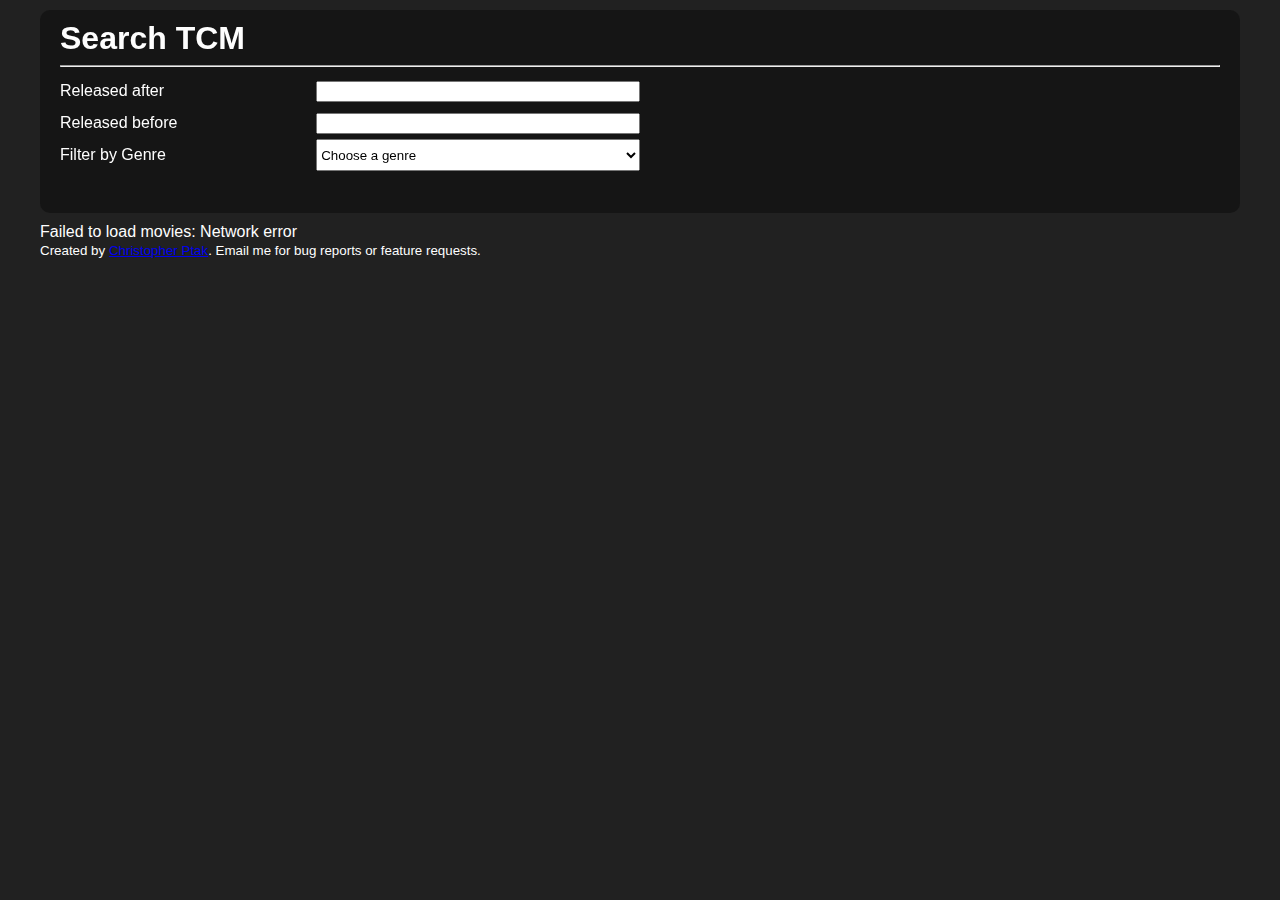
<file: watchtcm/index.html>
<!DOCTYPE html><html lang="en"><head><meta charset="utf-8"><link rel="stylesheet" href="index.b298e3ba.css"></head><body> <script type="module">var n={};!function(n){function r(n,r,t){return t.a=n,t.f=r,t}function t(n){return r(2,n,function(r){return function(t){return n(r,t)}})}function e(n){return r(3,n,function(r){return function(t){return function(e){return n(r,t,e)}}})}function u(n){return r(4,n,function(r){return function(t){return function(e){return function(u){return n(r,t,e,u)}}}})}function a(n){return r(5,n,function(r){return function(t){return function(e){return function(u){return function(a){return n(r,t,e,u,a)}}}}})}function i(n,r,t){return 2===n.a?n.f(r,t):n(r)(t)}function f(n,r,t,e){return 3===n.a?n.f(r,t,e):n(r)(t)(e)}function o(n,r,t,e,u){return 4===n.a?n.f(r,t,e,u):n(r)(t)(e)(u)}function c(n,r,t,e,u,a){return 5===n.a?n.f(r,t,e,u,a):n(r)(t)(e)(u)(a)}function s(n,r){for(var t,e=[],u=v(n,r,0,e);u&&(t=e.pop());u=v(t.a,t.b,0,e));return u}function v(n,r,t,e){if(n===r)return!0;if("object"!=typeof n||null===n||null===r)return"function"==typeof n&&C(5),!1;if(t>100)return e.push($(n,r)),!0;for(var u in 0>n.$&&(n=nV(n),r=nV(r)),n)if(!v(n[u],r[u],t+1,e))return!1;return!0}var d=t(s);function l(n,r,t){if("object"!=typeof n)return n===r?0:r>n?-1:1;if(void 0===n.$)return(t=l(n.a,r.a))||(t=l(n.b,r.b))?t:l(n.c,r.c);for(;n.b&&r.b&&!(t=l(n.a,r.a));n=n.b,r=r.b);return t||(n.b?1:r.b?-1:0)}var b=t(function(n,r){var t=l(n,r);return 0>t?nZ:t?nY:nW});function $(n,r){return{a:n,b:r}}function h(n,r){var t={};for(var e in n)t[e]=n[e];for(var e in r)t[e]=r[e];return t}var g=t(p);function p(n,r){if("string"==typeof n)return n+r;if(!n.b)return r;var t=y(n.a,r);n=n.b;for(var e=t;n.b;n=n.b)e=e.b=y(n.a,r);return t}var m={$:0};function y(n,r){return{$:1,a:n,b:r}}var w=t(y);function A(n){for(var r=m,t=n.length;t--;)r=y(n[t],r);return r}var j=e(function(n,r,t){for(var e=[];r.b&&t.b;r=r.b,t=t.b)e.push(i(n,r.a,t.a));return A(e)}),k=e(function(n,r,t){for(var e=Array(n),u=0;n>u;u++)e[u]=t(r+u);return e}),T=t(function(n,r){for(var t=Array(n),e=0;n>e&&r.b;e++)t[e]=r.a,r=r.b;return t.length=e,$(t,r)});function C(n){throw Error("https://github.com/elm/core/blob/1.0.0/hints/"+n+".md")}var N=Math.ceil,_=Math.floor,L=Math.log,E=t(function(n,r){return r.split(n)}),R=t(function(n,r){return r.join(n)}),M=t(function(n,r){for(var t=r.length;t--;){var e=r[t],u=r.charCodeAt(t);if(56320>u||u>57343||(e=r[--t]+e),!n(e))return!1}return!0});function I(n){return{$:2,b:n}}var x=I(function(n){return"number"!=typeof n?Q("an INT",n):n>-0x7fffffff&&0x7fffffff>n&&(0|n)===n?n5(n):!isFinite(n)||n%1?Q("an INT",n):n5(n)}),F=(I(function(n){return"boolean"==typeof n?n5(n):Q("a BOOL",n)}),I(function(n){return"number"==typeof n?n5(n):Q("a FLOAT",n)}),I(function(n){return n5(n)}),I(function(n){return"string"==typeof n?n5(n):n instanceof String?n5(n+""):Q("a STRING",n)})),O=t(function(n,r){return{$:6,d:n,b:r}});function q(n,r){return{$:9,f:n,g:r}}var U=t(function(n,r){return q(n,[r])}),S=a(function(n,r,t,e,u){return q(n,[r,t,e,u])}),H=r(9,nl=function(n,r,t,e,u,a,i,f,o){return q(n,[r,t,e,u,a,i,f,o])},function(n){return function(r){return function(t){return function(e){return function(u){return function(a){return function(i){return function(f){return function(o){return nl(n,r,t,e,u,a,i,f,o)}}}}}}}}}),J=t(function(n,r){try{return D(n,JSON.parse(r))}catch(n){return n0(i(n1,"This is not valid JSON! "+n.message,r))}}),B=t(function(n,r){return D(n,r)});function D(n,r){switch(n.$){case 2:return n.b(r);case 5:return null===r?n5(n.c):Q("null",r);case 3:return P(r)?G(n.b,r,A):Q("a LIST",r);case 4:return P(r)?G(n.b,r,z):Q("an ARRAY",r);case 6:var t=n.d;if("object"!=typeof r||null===r||!(t in r))return Q("an OBJECT with a field named `"+t+"`",r);var e=D(n.b,r[t]);return rN(e)?e:n0(i(n2,t,e.a));case 7:var u=n.e;return P(r)?r.length>u?rN(e=D(n.b,r[u]))?e:n0(i(n3,u,e.a)):Q("a LONGER array. Need index "+u+" but only see "+r.length+" entries",r):Q("an ARRAY",r);case 8:if("object"!=typeof r||null===r||P(r))return Q("an OBJECT",r);var a=m;for(var f in r)if(r.hasOwnProperty(f)){if(!rN(e=D(n.b,r[f])))return n0(i(n2,f,e.a));a=y($(f,e.a),a)}return n5(rv(a));case 9:for(var o=n.f,c=n.g,s=0;c.length>s;s++){if(!rN(e=D(c[s],r)))return e;o=o(e.a)}return n5(o);case 10:return rN(e=D(n.b,r))?D(n.h(e.a),r):e;case 11:for(var v=m,d=n.g;d.b;d=d.b){if(rN(e=D(d.a,r)))return e;v=y(e.a,v)}return n0(n4(rv(v)));case 1:return n0(i(n1,n.a,r));case 0:return n5(n.a)}}function G(n,r,t){for(var e=r.length,u=Array(e),a=0;e>a;a++){var f=D(n,r[a]);if(!rN(f))return n0(i(n3,a,f.a));u[a]=f.a}return n5(t(u))}function P(n){return Array.isArray(n)||"undefined"!=typeof FileList&&n instanceof FileList}function z(n){return i(rC,n.length,function(r){return n[r]})}function Q(n,r){return n0(i(n1,"Expecting "+n,r))}function W(n,r){if(n===r)return!0;if(n.$!==r.$)return!1;switch(n.$){case 0:case 1:return n.a===r.a;case 2:return n.b===r.b;case 5:return n.c===r.c;case 3:case 4:case 8:return W(n.b,r.b);case 6:return n.d===r.d&&W(n.b,r.b);case 7:return n.e===r.e&&W(n.b,r.b);case 9:return n.f===r.f&&Y(n.g,r.g);case 10:return n.h===r.h&&W(n.b,r.b);case 11:return Y(n.g,r.g)}}function Y(n,r){var t=n.length;if(t!==r.length)return!1;for(var e=0;t>e;e++)if(!W(n[e],r[e]))return!1;return!0}var Z=t(function(n,r){return JSON.stringify(r,null,n)+""});function K(n){return{$:0,a:n}}function V(n){return{$:2,b:n,c:null}}var X=t(function(n,r){return{$:3,b:n,d:r}}),nn=0;function nr(n){var r={$:0,e:nn++,f:n,g:null,h:[]};return nf(r),r}function nt(n){return V(function(r){r(K(nr(n)))})}function ne(n,r){n.h.push(r),nf(n)}var nu=t(function(n,r){return V(function(t){ne(n,r),t(K(0))})}),na=!1,ni=[];function nf(n){if(ni.push(n),!na){for(na=!0;n=ni.shift();)(function(n){for(;n.f;){var r=n.f.$;if(0===r||1===r){for(;n.g&&n.g.$!==r;)n.g=n.g.i;if(!n.g)return;n.f=n.g.b(n.f.a),n.g=n.g.i}else{if(2===r)return void(n.f.c=n.f.b(function(r){n.f=r,nf(n)}));if(5===r){if(0===n.h.length)return;n.f=n.f.b(n.h.shift())}else n.g={$:3===r?0:1,b:n.f.b,i:n.g},n.f=n.f.d}}})(n);na=!1}}var no={};function nc(n,r,t,e,u){return{b:n,c:r,d:t,e:e,f:u}}var ns=t(function(n,r){return V(function(t){n.g(r),t(K(0))})}),nv=t(function(n,r){return i(nu,n.h,{$:0,a:r})});function nd(n){return function(r){return{$:1,k:n,l:r}}}var nl,nb,n$=[],nh=!1;function ng(n,r,t){if(n$.push({p:n,q:r,r:t}),!nh){nh=!0;for(var e;e=n$.shift();)(function(n,r,t){var e={};for(var u in np(!0,r,e,null),np(!1,t,e,null),n)ne(n[u],{$:"fx",a:e[u]||{i:m,j:m}})})(e.p,e.q,e.r);nh=!1}}function np(n,r,t,e){switch(r.$){case 1:var u,a,f=r.k,o=(u=r.l,i(n?no[f].e:no[f].f,function(n){for(var r=e;r;r=r.t)n=r.s(n);return n},u));return void(t[f]=(a=(a=t[f])||{i:m,j:m},n?a.i=y(o,a.i):a.j=y(o,a.j),a));case 2:for(var c=r.m;c.b;c=c.b)np(n,c.a,t,e);return;case 3:return void np(n,r.o,t,{s:r.n,t:e})}}var nm="undefined"!=typeof document?document:{};function ny(n,r){n.appendChild(r)}function nw(n){return{$:0,a:n}}var nA=t(function(n,r){return t(function(t,e){for(var u=[],a=0;e.b;e=e.b){var i=e.a;a+=i.b||0,u.push(i)}return a+=u.length,{$:1,c:r,d:nL(t),e:u,f:n,b:a}})})(void 0);t(function(n,r){return t(function(t,e){for(var u=[],a=0;e.b;e=e.b){var i=e.a;a+=i.b.b||0,u.push(i)}return a+=u.length,{$:2,c:r,d:nL(t),e:u,f:n,b:a}})})(void 0);var nj,nk=t(function(n,r){return{$:"a0",n:n,o:r}}),nT=t(function(n,r){return{$:"a2",n:n,o:r}}),nC=t(function(n,r){return{$:"a3",n:n,o:r}}),nN=/^\s*j\s*a\s*v\s*a\s*s\s*c\s*r\s*i\s*p\s*t\s*:/i,n_=/^\s*(j\s*a\s*v\s*a\s*s\s*c\s*r\s*i\s*p\s*t\s*:|d\s*a\s*t\s*a\s*:\s*t\s*e\s*x\s*t\s*\/\s*h\s*t\s*m\s*l\s*(,|;))/i;function nL(n){for(var r={};n.b;n=n.b){var t=n.a,e=t.$,u=t.n,a=t.o;if("a2"!==e){var i=r[e]||(r[e]={});"a3"===e&&"class"===u?nE(i,u,a):i[u]=a}else"className"===u?nE(r,u,a):r[u]=a}return r}function nE(n,r,t){var e=n[r];n[r]=e?e+" "+t:t}function nR(n,r){var t=n.$;if(5===t)return nR(n.k||(n.k=n.m()),r);if(0===t)return nm.createTextNode(n.a);if(4===t){for(var e=n.k,u=n.j;4===e.$;)"object"!=typeof u?u=[u,e.j]:u.push(e.j),e=e.k;var a={j:u,p:r};return(i=nR(e,a)).elm_event_node_ref=a,i}if(3===t)return nM(i=n.h(n.g),r,n.d),i;var i=n.f?nm.createElementNS(n.f,n.c):nm.createElement(n.c);nb&&"a"==n.c&&i.addEventListener("click",nb(i)),nM(i,r,n.d);for(var f=n.e,o=0;f.length>o;o++)ny(i,nR(1===t?f[o]:f[o].b,r));return i}function nM(n,r,t){for(var e in t){var u=t[e];"a1"===e?function(n,r){var t=n.style;for(var e in r)t[e]=r[e]}(n,u):"a0"===e?function(n,r,t){var e=n.elmFs||(n.elmFs={});for(var u in t){var a=t[u],i=e[u];if(a){if(i){if(i.q.$===a.$){i.q=a;continue}n.removeEventListener(u,i)}i=function(n,r){function t(r){var e=t.q,u=D(e.a,r);if(rN(u)){for(var a,i=rL(e),f=u.a,o=i?3>i?f.a:f.p:f,c=1==i?f.b:3==i&&f.S,s=(c&&r.stopPropagation(),(2==i?f.b:3==i&&f.P)&&r.preventDefault(),n);a=s.j;){if("function"==typeof a)o=a(o);else for(var v=a.length;v--;)o=a[v](o);s=s.p}s(o,c)}}return t.q=r,t}(r,a),n.addEventListener(u,i,nj&&{passive:2>rL(a)}),e[u]=i}else n.removeEventListener(u,i),e[u]=void 0}}(n,r,u):"a3"===e?function(n,r){for(var t in r){var e=r[t];void 0!==e?n.setAttribute(t,e):n.removeAttribute(t)}}(n,u):"a4"===e?function(n,r){for(var t in r){var e=r[t],u=e.f,a=e.o;void 0!==a?n.setAttributeNS(u,t,a):n.removeAttributeNS(u,t)}}(n,u):("value"!==e&&"checked"!==e||n[e]!==u)&&(n[e]=u)}}try{window.addEventListener("t",null,Object.defineProperty({},"passive",{get:function(){nj=!0}}))}catch(n){}function nI(n,r,t,e){var u={$:r,r:t,s:e,t:void 0,u:void 0};return n.push(u),u}function nx(n,r,t,e){if(n!==r){var u=n.$,a=r.$;if(u!==a){if(1!==u||2!==a)return void nI(t,0,e,r);r=function(n){for(var r=n.e,t=r.length,e=Array(t),u=0;t>u;u++)e[u]=r[u].b;return{$:1,c:n.c,d:n.d,e:e,f:n.f,b:n.b}}(r),a=1}switch(a){case 5:for(var i=n.l,f=r.l,o=i.length,c=o===f.length;c&&o--;)c=i[o]===f[o];if(c)return void(r.k=n.k);r.k=r.m();var s=[];return nx(n.k,r.k,s,0),void(s.length>0&&nI(t,1,e,s));case 4:for(var v=n.j,d=r.j,l=!1,b=n.k;4===b.$;)l=!0,"object"!=typeof v?v=[v,b.j]:v.push(b.j),b=b.k;for(var $=r.k;4===$.$;)l=!0,"object"!=typeof d?d=[d,$.j]:d.push($.j),$=$.k;return l&&v.length!==d.length?void nI(t,0,e,r):((l?function(n,r){for(var t=0;n.length>t;t++)if(n[t]!==r[t])return!1;return!0}(v,d):v===d)||nI(t,2,e,d),void nx(b,$,t,e+1));case 0:return void(n.a!==r.a&&nI(t,3,e,r.a));case 1:return void nF(n,r,t,e,nq);case 2:return void nF(n,r,t,e,nU);case 3:if(n.h!==r.h)return void nI(t,0,e,r);var h=nO(n.d,r.d);h&&nI(t,4,e,h);var g=r.i(n.g,r.g);return void(g&&nI(t,5,e,g))}}}function nF(n,r,t,e,u){if(n.c===r.c&&n.f===r.f){var a=nO(n.d,r.d);a&&nI(t,4,e,a),u(n,r,t,e)}else nI(t,0,e,r)}function nO(n,r,t){var e;for(var u in n)if("a1"!==u&&"a0"!==u&&"a3"!==u&&"a4"!==u){if(u in r){var a=n[u],i=r[u];a===i&&"value"!==u&&"checked"!==u||"a0"===t&&a.$==i.$&&W(a.a,i.a)||((e=e||{})[u]=i)}else(e=e||{})[u]=t?"a1"===t?"":"a0"===t||"a3"===t?void 0:{f:n[u].f,o:void 0}:"string"==typeof n[u]?"":null}else{var f=nO(n[u],r[u]||{},u);f&&((e=e||{})[u]=f)}for(var o in r)o in n||((e=e||{})[o]=r[o]);return e}function nq(n,r,t,e){var u=n.e,a=r.e,i=u.length,f=a.length;i>f?nI(t,6,e,{v:f,i:i-f}):f>i&&nI(t,7,e,{v:i,e:a});for(var o=f>i?i:f,c=0;o>c;c++){var s=u[c];nx(s,a[c],t,++e),e+=s.b||0}}function nU(n,r,t,e){for(var u=[],a={},i=[],f=n.e,o=r.e,c=f.length,s=o.length,v=0,d=0,l=e;c>v&&s>d;){var b=(C=f[v]).a,$=(N=o[d]).a,h=C.b,g=N.b,p=void 0,m=void 0;if(b!==$){var y=f[v+1],w=o[d+1];if(y){var A=y.a,j=y.b;m=$===A}if(w){var k=w.a,T=w.b;p=b===k}if(p&&m)nx(h,T,u,++l),nH(a,u,b,g,d,i),l+=h.b||0,nJ(a,u,b,j,++l),l+=j.b||0,v+=2,d+=2;else if(p)l++,nH(a,u,$,g,d,i),nx(h,T,u,l),l+=h.b||0,v+=1,d+=2;else if(m)nJ(a,u,b,h,++l),l+=h.b||0,nx(j,g,u,++l),l+=j.b||0,v+=2,d+=1;else{if(!y||A!==k)break;nJ(a,u,b,h,++l),nH(a,u,$,g,d,i),l+=h.b||0,nx(j,T,u,++l),l+=j.b||0,v+=2,d+=2}}else nx(h,g,u,++l),l+=h.b||0,v++,d++}for(;c>v;)l++,nJ(a,u,(C=f[v]).a,h=C.b,l),l+=h.b||0,v++;for(;s>d;){var C,N,_=_||[];nH(a,u,(N=o[d]).a,N.b,void 0,_),d++}(u.length>0||i.length>0||_)&&nI(t,8,e,{w:u,x:i,y:_})}var nS="_elmW6BL";function nH(n,r,t,e,u,a){var i=n[t];if(!i)return a.push({r:u,A:i={c:0,z:e,r:u,s:void 0}}),void(n[t]=i);if(1===i.c){a.push({r:u,A:i}),i.c=2;var f=[];return nx(i.z,e,f,i.r),i.r=u,void(i.s.s={w:f,A:i})}nH(n,r,t+nS,e,u,a)}function nJ(n,r,t,e,u){var a=n[t];if(a){if(0===a.c){a.c=2;var i=[];return nx(e,a.z,i,u),void nI(r,9,u,{w:i,A:a})}nJ(n,r,t+nS,e,u)}else{var f=nI(r,9,u,void 0);n[t]={c:1,z:e,r:u,s:f}}}var nB=u(function(n,r,t,e){return function(n,r,t,e,u,a){var c=i(B,n,r?r.flags:void 0);rN(c)||C(2);var s={},v=t(c.a),d=v.a,l=a($,d),b=function(n,r){var t;for(var e in no){var u=no[e];u.a&&((t=t||{})[e]=u.a(e,r)),n[e]=function(n,r){var t={g:r,h:void 0},e=n.c,u=n.d,a=n.e,c=n.f;return t.h=nr(i(X,function n(r){return i(X,n,{$:5,b:function(n){var i=n.a;return 0===n.$?f(u,t,i,r):a&&c?o(e,t,i.i,i.j,r):f(e,t,a?i.i:i.j,r)}})},n.b))}(u,r)}return t}(s,$);function $(n,r){var t=i(e,n,d);l(d=t.a,r),ng(s,t.b,u(d))}return ng(s,v.b,u(d)),b?{ports:b}:{}}(r,e,n.aQ,n.a1,n.a$,function(r,t){var e=n.Q&&n.Q(r),u=n.a2,a=nm.title,o=nm.body,c=function n(r){if(3===r.nodeType)return nw(r.textContent);if(1!==r.nodeType)return nw("");for(var t=m,e=r.attributes,u=e.length;u--;){var a=e[u];t=y(i(nC,a.name,a.value),t)}var o=r.tagName.toLowerCase(),c=m,s=r.childNodes;for(u=s.length;u--;)c=y(n(s[u]),c);return f(nA,o,t,c)}(o);return function(n,r){r(n);var t=0;function e(){t=1===t?0:(nD(e),r(n),1)}return function(u,a){n=u,a?(r(n),2===t&&(t=1)):(0===t&&nD(e),t=2)}}(t,function(n){nb=e;var t,i,f,s=u(n),v=nA("body")(m)(s.aI),d=(nx(c,v,t=[],0),t);i=o,f=c,o=0===d.length?i:(function n(r,t,e,u){(function r(t,e,u,a,i,f,o){for(var c=u[a],s=c.r;s===i;){var v=c.$;if(1===v)n(t,e.k,c.s,o);else if(8===v)c.t=t,c.u=o,(d=c.s.w).length>0&&r(t,e,d,0,i,f,o);else if(9===v){c.t=t,c.u=o;var d,l=c.s;l&&(l.A.s=t,(d=l.w).length>0&&r(t,e,d,0,i,f,o))}else c.t=t,c.u=o;if(!(c=u[++a])||(s=c.r)>f)return a}var b=e.$;if(4===b){for(var $=e.k;4===$.$;)$=$.k;return r(t,$,u,a,i+1,f,t.elm_event_node_ref)}for(var h=e.e,g=t.childNodes,p=0;h.length>p;p++){i++;var m=1===b?h[p]:h[p].b,y=i+(m.b||0);if(!(i>s||s>y||(c=u[a=r(g[p],m,u,a,i,y,o)])&&(s=c.r)<=f))break;i=y}return a})(r,t,e,0,0,t.b,u)}(i,f,d,r),function n(r,t){for(var e=0;t.length>e;e++){var u=t[e],a=u.t,i=function(r,t){switch(t.$){case 0:var e,u,a,i;return e=t.s,u=t.u,a=r.parentNode,(i=nR(e,u)).elm_event_node_ref||(i.elm_event_node_ref=r.elm_event_node_ref),a&&i!==r&&a.replaceChild(i,r),i;case 4:return nM(r,t.u,t.s),r;case 3:return r.replaceData(0,r.length,t.s),r;case 1:return n(r,t.s);case 2:return r.elm_event_node_ref?r.elm_event_node_ref.j=t.s:r.elm_event_node_ref={j:t.s,p:t.u},r;case 6:for(var f=t.s,o=0;f.i>o;o++)r.removeChild(r.childNodes[f.v]);return r;case 7:for(var c=(f=t.s).e,s=r.childNodes[o=f.v];c.length>o;o++)r.insertBefore(nR(c[o],t.u),s);return r;case 9:if(!(f=t.s))return r.parentNode.removeChild(r),r;var v=f.A;return void 0!==v.r&&r.parentNode.removeChild(r),v.s=n(r,f.w),r;case 8:return function(r,t){var e=t.s,u=function(n,r){if(n){for(var t=nm.createDocumentFragment(),e=0;n.length>e;e++){var u=n[e].A;ny(t,2===u.c?u.s:nR(u.z,r.u))}return t}}(e.y,t);r=n(r,e.w);for(var a=e.x,i=0;a.length>i;i++){var f=a[i],o=f.A,c=2===o.c?o.s:nR(o.z,t.u);r.insertBefore(c,r.childNodes[f.r])}return u&&ny(r,u),r}(r,t);case 5:return t.s(r);default:C(10)}}(a,u);a===r&&(r=i)}return r}(i,d)),c=v,nb=0,a!==s.T&&(nm.title=a=s.T)})})}),nD=("undefined"!=typeof cancelAnimationFrame&&cancelAnimationFrame,"undefined"!=typeof requestAnimationFrame?requestAnimationFrame:function(n){return setTimeout(n,1e3/60)});"undefined"!=typeof document&&document,"undefined"!=typeof window&&window;var nG=e(function(n,r,t){return V(function(e){function u(n){e(r(t.aM.a(n)))}var a,o=new XMLHttpRequest;o.addEventListener("error",function(){u(r9)}),o.addEventListener("timeout",function(){u(tn)}),o.addEventListener("load",function(){var n;u((n=t.aM.b,i(o.status>=200&&300>o.status?r6:r5,{U:o.responseURL,aZ:o.status,a_:o.statusText,ac:function(n){if(!n)return rB;for(var r=rB,t=n.split("\r\n"),e=t.length;e--;){var u=t[e],a=u.indexOf(": ");if(a>0){var i=u.substring(0,a),o=u.substring(a+2);r=f(tv,i,function(n){return n6(tr(n)?o+", "+n.a:o)},r)}}return r}(o.getAllResponseHeaders())},n(o.response))))}),tr(t.aA)&&(a=t.aA.a,o.upload.addEventListener("progress",function(r){o.c||nr(i(tt,n,$(a,r8({aY:r.loaded,av:r.total}))))}),o.addEventListener("progress",function(r){o.c||nr(i(tt,n,$(a,r7({aW:r.loaded,av:r.lengthComputable?n6(r.total):n9}))))}));try{o.open(t.aR,t.U,!0)}catch(n){return u(r4(t.U))}return function(n,r){for(var t=r.ac;t.b;t=t.b)n.setRequestHeader(t.a.a,t.a.b);n.timeout=r.a0.a||0,n.responseType=r.aM.d,n.withCredentials=r.aG}(o,t),t.aI.a&&o.setRequestHeader("Content-Type",t.aI.a),o.send(t.aI.b),function(){o.c=!0,o.abort()}})}),nP=e(function(n,r,t){return{$:0,d:n,b:r,a:t}}),nz=t(function(n,r){return{$:0,d:r.d,b:r.b,a:function(t){return n(r.a(t))}}}),nQ=t(function(n){return n}),nW=1,nY=2,nZ=0,nK=e(function(n,r,t){for(;;){if(-2===t.$)return r;var e=t.d,u=n,a=f(n,t.b,t.c,f(nK,n,r,t.e));n=u,r=a,t=e}}),nV=function(n){return f(nK,e(function(n,r,t){return i(w,$(n,r),t)}),m,n)},nX=function(n){return f(nK,e(function(n,r,t){return i(w,n,t)}),m,n)},n0=function(n){return{$:1,a:n}},n1=t(function(n,r){return{$:3,a:n,b:r}}),n2=t(function(n,r){return{$:0,a:n,b:r}}),n3=t(function(n,r){return{$:1,a:n,b:r}}),n5=function(n){return{$:0,a:n}},n4=function(n){return{$:2,a:n}},n6=function(n){return{$:0,a:n}},n9={$:1},n7=function(n){return n+""},n8=t(function(n,r){return i(R,n,function(n){for(var r=[];n.b;n=n.b)r.push(n.a);return r}(r))}),rn=t(function(n,r){return A(i(E,n,r))}),rr=function(n){return i(n8,"\n    ",i(rn,"\n",n))},rt=e(function(n,r,t){for(;;){if(!t.b)return r;var e=t.b,u=n,a=i(n,t.a,r);n=u,r=a,t=e}}),re=function(n){return f(rt,t(function(n,r){return r+1}),0,n)},ru=e(function(n,r,t){for(;;){if(l(n,r)>=1)return t;var e=n,u=r-1,a=i(w,r,t);n=e,r=u,t=a}}),ra=t(function(n,r){return f(ru,n,r,m)}),ri=t(function(n,r){return f(j,n,i(ra,0,re(r)-1),r)}),rf=function(n){var r=n.charCodeAt(0);return 55296>r||r>56319?r:1024*(r-55296)+n.charCodeAt(1)-56320+65536},ro=function(n){var r=rf(n);return r>=97&&122>=r},rc=function(n){var r=rf(n);return 90>=r&&r>=65},rs=function(n){var r;return ro(n)||rc(n)||57>=(r=rf(n))&&r>=48},rv=function(n){return f(rt,w,m,n)},rd=t(function(n,r){return"\n\n("+n7(n+1)+") "+rr(rl(r))}),rl=function(n){return i(rb,n,m)},rb=t(function(n,r){for(;;)switch(n.$){case 0:var t=n.a,e=n.b,u=function(){var n,r=isNaN(n=t.charCodeAt(0))?n9:n6(55296>n||n>56319?$(t[0],t.slice(1)):$(t[0]+t[1],t.slice(2)));if(1===r.$)return!1;var e,u=r.a,a=u.b;return(ro(e=u.a)||rc(e))&&i(M,rs,a)}();n=e,r=i(w,u?"."+t:"['"+t+"']",r);continue;case 1:e=n.b;var a="["+n7(n.a)+"]";n=e,r=i(w,a,r);continue;case 2:var f=n.a;if(f.b){if(f.b.b){var o=(r.b?"The Json.Decode.oneOf at json"+i(n8,"",rv(r)):"Json.Decode.oneOf")+" failed in the following "+n7(re(f))+" ways:";return i(n8,"\n\n",i(w,o,i(ri,rd,f)))}n=e=f.a;continue}return"Ran into a Json.Decode.oneOf with no possibilities"+(r.b?" at json"+i(n8,"",rv(r)):"!");default:var c=n.a,s=n.b;return(o=r.b?"Problem with the value at json"+i(n8,"",rv(r))+":\n\n    ":"Problem with the given value:\n\n")+rr(i(Z,4,s))+"\n\n"+c}}),r$=u(function(n,r,t,e){return{$:0,a:n,b:r,c:t,d:e}}),rh=[],rg=t(function(n,r){return L(r)/L(n)}),rp=N(i(rg,2,32)),rm=o(r$,0,rp,rh,rh),ry=function(n){return n.length},rw=t(function(n,r){return l(n,r)>0?n:r}),rA=t(function(n,r){for(;;){var t=i(T,32,n),e=t.b,u=i(w,{$:0,a:t.a},r);if(!e.b)return rv(u);n=e,r=u}}),rj=t(function(n,r){for(;;){var t=N(r/32);if(1===t)return i(T,32,n).a;n=i(rA,n,m),r=t}}),rk=t(function(n,r){if(r.a){var t=32*r.a,e=_(i(rg,32,t-1)),u=i(rj,n?rv(r.d):r.d,r.a);return o(r$,ry(r.c)+t,i(rw,5,e*rp),u,r.c)}return o(r$,ry(r.c),rp,rh,r.c)}),rT=a(function(n,r,t,e,u){for(;;){if(0>r)return i(rk,!1,{d:e,a:t/32|0,c:u});var a={$:1,a:f(k,32,r,n)};r-=32,e=i(w,a,e)}}),rC=t(function(n,r){if(n>0){var t=n%32;return c(rT,r,n-t-32,n,m,f(k,t,n-t,r))}return rm}),rN=function(n){return!n.$},r_=function(n){return{$:0,a:n}},rL=function(n){switch(n.$){case 0:return 0;case 1:return 1;case 2:return 2;default:return 3}},rE=function(n){return n},rR=function(n){for(var r=0,t=n.charCodeAt(0),e=43==t||45==t?1:0,u=e;n.length>u;++u){var a=n.charCodeAt(u);if(48>a||a>57)return n9;r=10*r+a-48}return u==e?n9:n6(45==t?-r:r)},rM=K(0),rI=u(function(n,r,t,e){if(e.b){var u=e.a,a=e.b;if(a.b){var c=a.a,s=a.b;if(s.b){var v=s.a,d=s.b;if(d.b){var l=d.b;return i(n,u,i(n,c,i(n,v,i(n,d.a,t>500?f(rt,n,r,rv(l)):o(rI,n,r,t+1,l)))))}return i(n,u,i(n,c,i(n,v,r)))}return i(n,u,i(n,c,r))}return i(n,u,r)}return r}),rx=e(function(n,r,t){return o(rI,n,r,0,t)}),rF=t(function(n,r){return f(rx,t(function(r,t){return i(w,n(r),t)}),m,r)}),rO=t(function(n,r){return i(X,function(r){return K(n(r))},r)}),rq=e(function(n,r,t){return i(X,function(r){return i(X,function(t){return K(i(n,r,t))},t)},r)}),rU=function(n){return f(rx,rq(w),K(m),n)},rS=t(function(n,r){return nt(i(X,ns(n),r))});no.Task=nc(rM,e(function(n,r){return i(rO,function(){return 0},rU(i(rF,rS(n),r)))}),e(function(){return K(0)}),t(function(n,r){return i(rO,n,r)})),nd("Task");var rH={$:0},rJ={$:-2},rB=rJ,rD=t(function(n,r){return f(rx,O,r,n)}),rG=r(8,tR=function(n,r,t,e,u,a,i,f){return{Z:u,L:t,ao:i,I:e,at:a,ay:f,T:r,az:n}},function(n){return function(r){return function(t){return function(e){return function(u){return function(a){return function(i){return function(f){return tR(n,r,t,e,u,a,i,f)}}}}}}}}),rP=u(function(n,r,t,e){return{M:r,U:t,aB:e,V:n}}),rz=e(function(n,r,t){return r(n(t))}),rQ=t(function(n,r){return f(rx,t(function(r,t){return n(r)?i(w,r,t):t}),m,r)}),rW=function(n){return{$:3,b:n}},rY=i(U,function(n){var r=i(rQ,i(rz,function(n){return n.aB},d("homepageExploreThumb")),n);if(r.b){var t=r.a;return t.U+"?w="+n7(t.V)+"&h="+n7(t.M)}return"https://prod-images.tcm.com/img/global/placeholder-films.png?w=319&h=180"},rW(c(S,rP,i(O,"width",x),i(O,"height",x),i(O,"url",F),i(O,"usage",F)))),rZ=a(function(n,r,t,e,u){return{$:-1,a:n,b:r,c:t,d:e,e:u}}),rK=a(function(n,r,t,e,u){if(-1!==u.$||u.a){if(-1!==e.$||e.a||-1!==e.d.$||e.d.a)return c(rZ,n,r,t,e,u);var a=e.d;return i=e.e,c(rZ,0,e.b,e.c,c(rZ,1,a.b,a.c,a.d,a.e),c(rZ,1,r,t,i,u))}var i,f=u.b,o=u.c,s=u.d,v=u.e;return -1!==e.$||e.a?c(rZ,n,f,o,c(rZ,0,r,t,e,s),v):c(rZ,0,r,t,c(rZ,1,e.b,e.c,e.d,i=e.e),c(rZ,1,f,o,s,v))}),rV=e(function(n,r,t){if(-2===t.$)return c(rZ,0,n,r,rJ,rJ);var e=t.a,u=t.b,a=t.c,o=t.d,s=t.e;switch(i(b,n,u)){case 0:return c(rK,e,u,a,f(rV,n,r,o),s);case 1:return c(rZ,e,u,r,o,s);default:return c(rK,e,u,a,o,f(rV,n,r,s))}}),rX=e(function(n,r,t){var e=f(rV,n,r,t);return -1!==e.$||e.a?e:c(rZ,1,e.b,e.c,e.d,e.e)}),r0=t(function(n,r){return f(rX,n,0,r)}),r1=function(n){return{$:11,g:A([{$:5,c:n9},i(U,n6,n)])}},r2=(tM=i(O,"titleId",x),tI=i(O,"name",F),tx=i(O,"tvGenresArr",i(U,function(n){return f(rt,r0,rB,n)},rW(F))),tF=i(O,"releaseYear",x),tO=i(O,"description",r1(F)),tq=i(O,"alternateRuntime",r1(F)),tU=i(O,"tvRating",r1(F)),tS=i(O,"imageProfiles",rY),9===H.a?H.f(rG,tM,tI,tx,tF,tO,tq,tU,tS):H(rG)(tM)(tI)(tx)(tF)(tO)(tq)(tU)(tS)),r3=i(rD,A(["tcm","titles"]),rW(r2)),r5=t(function(n,r){return{$:3,a:n,b:r}}),r4=function(n){return{$:0,a:n}},r6=t(function(n,r){return{$:4,a:n,b:r}}),r9={$:2},r7=function(n){return{$:1,a:n}},r8=function(n){return{$:0,a:n}},tn={$:1},tr=function(n){return!n.$},tt=nv,te=t(function(n,r){for(;;){if(-2===r.$)return n9;var t=r.c,e=r.d,u=r.e;switch(i(b,n,r.b)){case 0:r=e;continue;case 1:return n6(t);default:r=u;continue}}}),tu=function(n){if(-1===n.$&&-1===n.d.$&&-1===n.e.$){if(-1!==n.e.d.$||n.e.d.a){var r=n.d,t=n.e;return i=t.b,f=t.c,e=t.d,v=t.e,c(rZ,1,n.b,n.c,c(rZ,0,r.b,r.c,r.d,r.e),c(rZ,0,i,f,e,v))}var e,u=n.d,a=n.e,i=a.b,f=a.c,o=(e=a.d).d,s=e.e,v=a.e;return c(rZ,0,e.b,e.c,c(rZ,1,n.b,n.c,c(rZ,0,u.b,u.c,u.d,u.e),o),c(rZ,1,i,f,s,v))}return n},ta=function(n){if(-1===n.$&&-1===n.d.$&&-1===n.e.$){if(-1!==n.d.d.$||n.d.d.a){var r=n.d,t=n.e;return s=t.b,v=t.c,d=t.d,l=t.e,c(rZ,1,e=n.b,u=n.c,c(rZ,0,r.b,r.c,r.d,f=r.e),c(rZ,0,s,v,d,l))}var e=n.b,u=n.c,a=n.d,i=a.d,f=a.e,o=n.e,s=o.b,v=o.c,d=o.d,l=o.e;return c(rZ,0,a.b,a.c,c(rZ,1,i.b,i.c,i.d,i.e),c(rZ,1,e,u,f,c(rZ,0,s,v,d,l)))}return n},ti=r(7,tH=function(n,r,t,e,u,a,i){if(-1!==a.$||a.a){for(;;){if(-1===i.$&&1===i.a){if(-1===i.d.$){if(1===i.d.a)return ta(r);break}return ta(r)}break}return r}return c(rZ,t,a.b,a.c,a.d,c(rZ,0,e,u,a.e,i))},function(n){return function(r){return function(t){return function(e){return function(u){return function(a){return function(i){return tH(n,r,t,e,u,a,i)}}}}}}}),tf=function(n){if(-1===n.$&&-1===n.d.$){var r=n.a,t=n.b,e=n.c,u=n.d,a=u.d,i=n.e;if(1===u.a&&(-1!==a.$||a.a)){var f=tu(n);if(-1===f.$){var o=f.e;return c(rK,f.a,f.b,f.c,tf(f.d),o)}return rJ}return c(rZ,r,t,e,tf(u),i)}return rJ},to=t(function(n,r){if(-2===r.$)return rJ;var t=r.a,e=r.b,u=r.c,a=r.d,f=r.e;if(0>l(n,e)){if(-1===a.$&&1===a.a){var o=a.d;if(-1!==o.$||o.a){var s=tu(r);if(-1===s.$){var v=s.e;return c(rK,s.a,s.b,s.c,i(to,n,s.d),v)}return rJ}}return c(rZ,t,e,u,i(to,n,a),f)}return i(tc,n,7===ti.a?ti.f(n,r,t,e,u,a,f):ti(n)(r)(t)(e)(u)(a)(f))}),tc=t(function(n,r){if(-1===r.$){var t=r.a,e=r.b,u=r.c,a=r.d,f=r.e;if(s(n,e)){var o=function(n){for(;;){if(-1!==n.$||-1!==n.d.$)return n;n=n.d}}(f);return -1===o.$?c(rK,t,o.b,o.c,a,tf(f)):rJ}return c(rK,t,e,u,a,i(to,n,f))}return rJ}),ts=t(function(n,r){var t=i(to,n,r);return -1!==t.$||t.a?t:c(rZ,1,t.b,t.c,t.d,t.e)}),tv=e(function(n,r,t){var e=r(i(te,n,t));return e.$?i(ts,n,t):f(rX,n,e.a,t)}),td=t(function(n,r){return f(nP,"",rE,i(rz,r,n))}),tl=t(function(n,r){return r.$?n0(n(r.a)):n5(r.a)}),tb=function(n){return{$:4,a:n}},t$={$:2},th={$:1},tg=t(function(n,r){switch(r.$){case 0:return n0({$:0,a:r.a});case 1:return n0(th);case 2:return n0(t$);case 3:return n0({$:3,a:r.a.aZ});default:return i(tl,tb,n(r.b))}}),tp=t(function(n,r){return i(td,n,tg(function(n){return i(tl,rl,i(J,r,n))}))}),tm=function(n){return{$:1,a:n}},ty=t(function(n,r){return{aq:n,aw:r}}),tw=K(i(ty,rB,m)),tA=function(n){return V(function(r){var t=n.f;2===t.$&&t.c&&t.c(),n.f=null,r(K(0))})},tj=e(function(n,r,t){for(;;){if(r.b){var e=r.a,u=r.b;if(e.$){var a=e.a;return i(X,function(r){var e=a.aA;return f(tj,n,u,1===e.$?t:f(rX,e.a,r,t))},nt(f(nG,n,ns(n),a)))}var o=e.a,c=i(te,o,t);if(1===c.$){r=u;continue}return i(X,function(){return f(tj,n,u,i(ts,o,t))},tA(c.a))}return K(t)}}),tk=u(function(n,r,t,e){return i(X,function(n){return K(i(ty,n,t))},f(tj,n,r,e.aq))}),tT=e(function(n,r,t){var e=n(r);return e.$?t:i(w,e.a,t)}),tC=t(function(n,r){return f(rx,tT(n),m,r)}),tN=u(function(n,r,t,e){var u=e.b;return s(r,e.a)?n6(i(ns,n,u(t))):n9}),t_=e(function(n,r,t){return i(X,function(){return K(t)},rU(i(tC,f(tN,n,r.a,r.b),t.aw)))}),tL=t(function(n,r){if(r.$){var t=r.a;return tm({aG:t.aG,aI:t.aI,aM:i(nz,n,t.aM),ac:t.ac,aR:t.aR,a0:t.a0,aA:t.aA,U:t.U})}return{$:0,a:r.a}}),tE=t(function(n,r){return{$:0,a:n,b:r}});no.Http=nc(tw,tk,t_,tL,t(function(n,r){return i(tE,r.a,i(rz,r.b,n))}));var tR,tM,tI,tx,tF,tO,tq,tU,tS,tH,tJ,tB,tD,tG=nd("Http"),tP=(nd("Http"),tG(tm({aG:!1,aI:(tJ={aI:{$:0},aM:(tB={aM:i(tp,function(n){return{$:0,a:n}},r3),U:"https://tcmws.tcm.com/tcmws/latest/250"}).aM,ac:m,aR:"GET",a0:n9,aA:n9,U:tB.U}).aI,aM:tJ.aM,ac:tJ.ac,aR:tJ.aR,a0:tJ.a0,aA:tJ.aA,U:tJ.U}))),tz=e(function(n,r,t){for(;;){if(-2===t.$)return r;var e=t.e,u=n,a=f(n,t.b,t.c,f(tz,n,r,t.d));n=u,r=a,t=e}}),tQ=t(function(n,r){return f(tz,e(function(r,t,e){return i(n,r,t)?f(rX,r,t,e):e}),rB,r)}),tW=t(function(n,r){return!i(te,n,r).$}),tY=t(function(n,r){return i(tQ,t(function(n){return i(tW,n,r)}),n)}),tZ=t(function(n,r){return i(tY,n,r)}),tK=function(n){return -2===n.$},tV=t(function(n,r){var t,e,u=!!(t=n.K).$||l(r.I,t.a)>-1,a=!!(e=n.J).$||1>l(r.I,e.a),f=tK(n.l)||!tK(i(tZ,n.l,r.L));return u&&a&&f}),tX=function(n){var r=n.t;if(2===r.$){var t=r.a;return h(n,{C:i(rQ,tV(n),t)})}return n},t0=t(function(n,r){return f(tz,rX,r,n)}),t1=t(function(n,r){return i(t0,n,r)}),t2={$:2,m:m},t3=t(function(n,r){return i(ts,n,r)}),t5=t(function(n,r){switch(n.$){case 0:var t,e,u,a=n.a;return $(a.$?h(r,{t:{$:1,a:a.a}}):(u=2===(e=(t=h(r,{t:{$:2,a:a.a}})).t).$?e.a:m,h(t,{H:i(rt,t1,rB)(i(rF,function(n){return n.L},u)),C:i(rQ,tV(t),u)})),t2);case 1:return $(tX(h(r,{K:n.a})),t2);case 2:return $(tX(h(r,{J:n.a})),t2);case 4:return $(tX(h(r,{l:i(r0,n.a,r.l)})),t2);default:return $(tX(h(r,{l:i(t3,n.a,r.l)})),t2)}}),t4=nA("a"),t6=nA("div"),t9=function(n){switch(n.$){case 0:return"Bad URL: "+n.a;case 1:return"Connection timed out";case 2:return"Network error";case 3:return"HTTP error "+n7(n.a);default:return"Bad response: "+n.a}},t7=nA("h1"),t8=nA("header"),en=nA("hr"),er=t(function(n,r){return i(nT,n,r)}),et=function(n){return i(er,"href",nN.test(n)?"":n)},ee=er("id"),eu=nA("small"),ea=function(n){return{$:4,a:n}},ei=function(n){return{$:2,a:n}},ef=function(n){return{$:1,a:n}},eo=e(function(n,r,t){return n(r(t))}),ec=er("htmlFor"),es=nA("form"),ev=nA("input"),ed=nA("label"),el=t(function(n,r){return i(nk,n,{$:0,a:r})}),eb=function(n){return $(n,!0)},e$=t(function(n,r){return i(nk,n,{$:1,a:r})}),eh=i(rD,A(["target","value"]),F),eg=function(n){return i(e$,"input",i(U,eb,i(U,n,eh)))},ep=nA("option"),em=nA("select"),ey=nA("ul"),ew=er("value"),eA=function(n){return i(ep,A([ew(n)]),A([nw(n)]))},ej=nA("li"),ek=function(n){return i(ej,m,A([i(t4,A([i(el,"click",r_({$:3,a:n}))]),A([nw("\uD83D\uDFAA")])),nw(" "),nw(n)]))},eT=nA("i"),eC=nA("img"),eN=t(function(n,r){return r.$?n9:n6(n(r.a))}),e_=t(function(n,r){return r.$?n:r.a}),eL=function(n){var r,t,e=i(e_,"",i(eN,g(" | "),n.at)),u=n7(n.I),a=i(e_,"",i(eN,g(" | "),n.ao)),f="https://www.tcm.com/watchtcm/titles/"+n7(n.az);return i(t6,m,A([i(t4,A([et(f)]),A([i(eC,A([(t=n.ay,i(er,"src",n_.test(t)?"":t))]),m)])),i(t6,m,A([i(t4,A([et(f)]),A([nw(n.T)])),i(t6,m,A([nw(p(u,p(e,a)))])),i(t6,m,A([1===(r=n.Z).$?i(eT,m,A([nw("No description")])):nw(r.a)]))]))]))};tD={WatchTCM:{init:nB({aQ:function(){return $({H:rB,l:rB,t:rH,C:m,J:n9,K:n9},tP)},a$:nQ({$:2,m:m}),a1:t5,a2:function(n){return{aI:A([i(t8,m,A([i(t7,m,A([nw("Search TCM")])),i(en,m,m),i(es,m,A([i(ed,A([ec("year-minimum")]),A([nw("Released after")])),i(ev,A([ee("year-minimum"),eg(i(eo,ef,rR))]),m),i(ed,A([ec("year-maximum")]),A([nw("Released before")])),i(ev,A([ee("year-maximum"),eg(i(eo,ei,rR))]),m),i(ed,A([ec("genres")]),A([nw("Filter by Genre")])),i(em,A([i(el,"change",i(U,ea,eh))]),p(A([i(ep,m,A([nw("Choose a genre")]))]),i(rF,eA,nX(n.H)))),i(ey,m,i(rF,ek,nX(n.l)))]))])),function(){var r=n.t;switch(r.$){case 0:return i(t6,m,A([nw("Loading...")]));case 1:return i(t6,m,A([nw("Failed to load movies: "+t9(r.a))]));default:return i(t6,A([ee("movies")]),i(rF,eL,n.C))}}(),i(eu,m,A([nw("Created by "),i(t4,A([et("mailto:christopher@ptak.io")]),A([nw("Christopher Ptak")])),nw(". Email me for bug reports or feature requests.")]))]),T:"Search TCM"}}})(r_(0))(0)}},n.Elm?function n(r,t){for(var e in t)e in r?"init"==e?C(6):n(r[e],t[e]):r[e]=t[e]}(n.Elm,tD):n.Elm=tD}(n),(0,n.Elm).WatchTCM.init();</script> </body></html>
</file>
<file: watchtcm/index.b298e3ba.css>
html{color:#fefefe;background-color:#212121}body{width:1200px;margin-left:auto;margin-right:auto;font-family:sans-serif}h1{margin:0}header{backdrop-filter:blur(5px);background-color:#121212bf;border-radius:10px;margin-top:10px;margin-bottom:10px;padding:10px 20px;position:sticky;top:0}form{grid-template-columns:[label]auto[input]auto;width:50%;display:grid}form>ul{list-style:none}form>label{grid-column:label;align-self:center;line-height:2em}form>input{grid-column:input;align-self:center}#movies{grid-gap:19.37px;grid-template-columns:repeat(4,1fr);display:grid}#movies>div{color:#212121;background-color:#f5f5f5;border-radius:10px;width:285.467px;min-height:317px}#movies>div>a>img{border-radius:10px 10px 0 0;width:285.467px;height:187px}#movies>div>div{padding:4px 14px 14px}#movies>div>div>a{color:#212121;font-weight:700;text-decoration:none}
</file>
